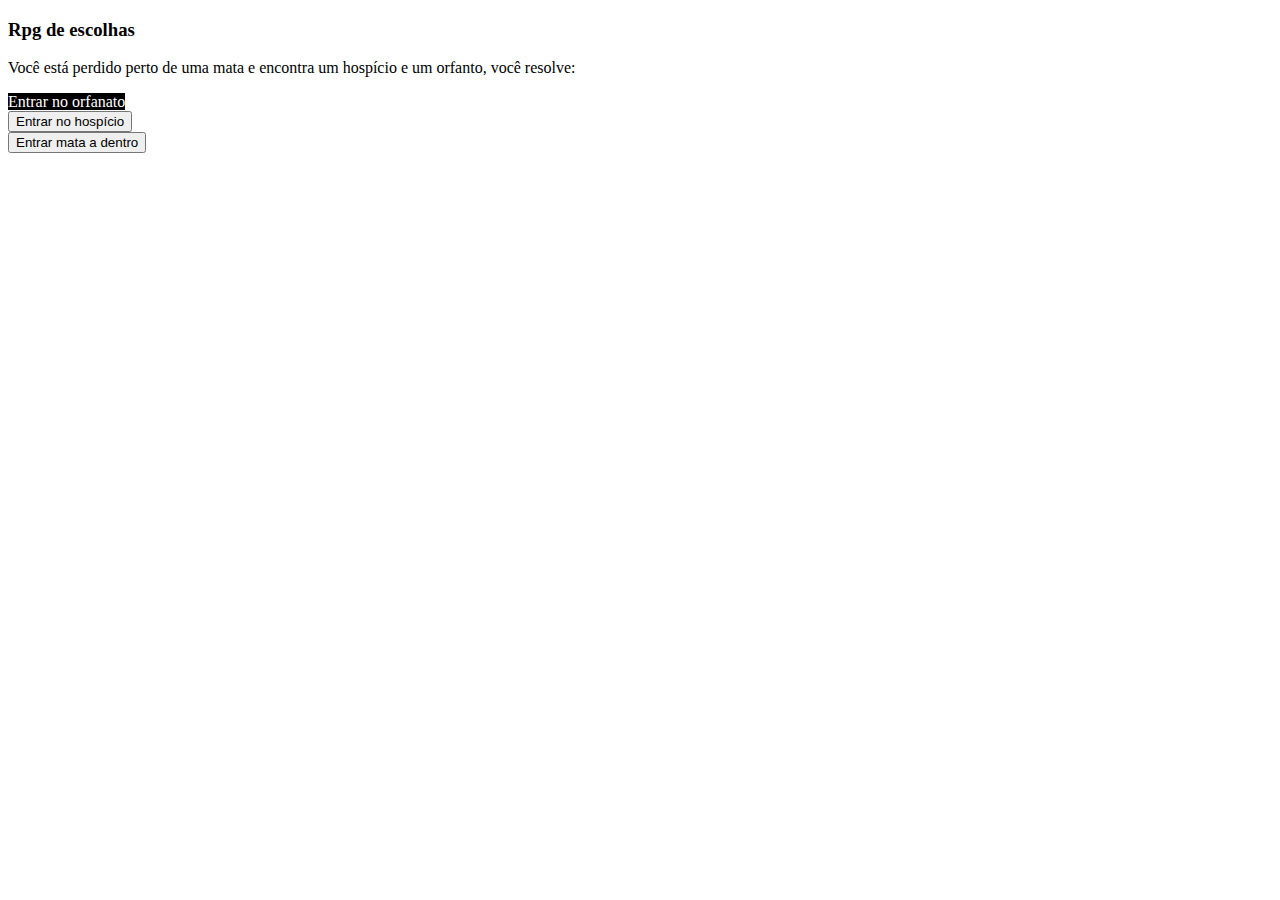
<file: html/index.html>
<!DOCTYPE html>
<html lang="en">

<head>
    <link rel="stylesheet" href="./style.css">
    <meta charset="UTF-8">
    <meta http-equiv="X-UA-Compatible" content="IE=edge">
    <meta name="viewport" content="width=device-width, initial-scale=1.0">
    <title>Início</title>
</head>

<body>
    <h3>Rpg de escolhas</h3>
    <p>Você está perdido perto de uma mata e encontra um hospício e um orfanto, você resolve:</p>
    <a href="./orfanato.html" class="button">Entrar no orfanato</a><br>
    <a href="./hospicio.html"><button>Entrar no hospício</button></a><br>
    <a href="./mato.html"><button>Entrar mata a dentro</button></a>
</body>

</html>
</file>
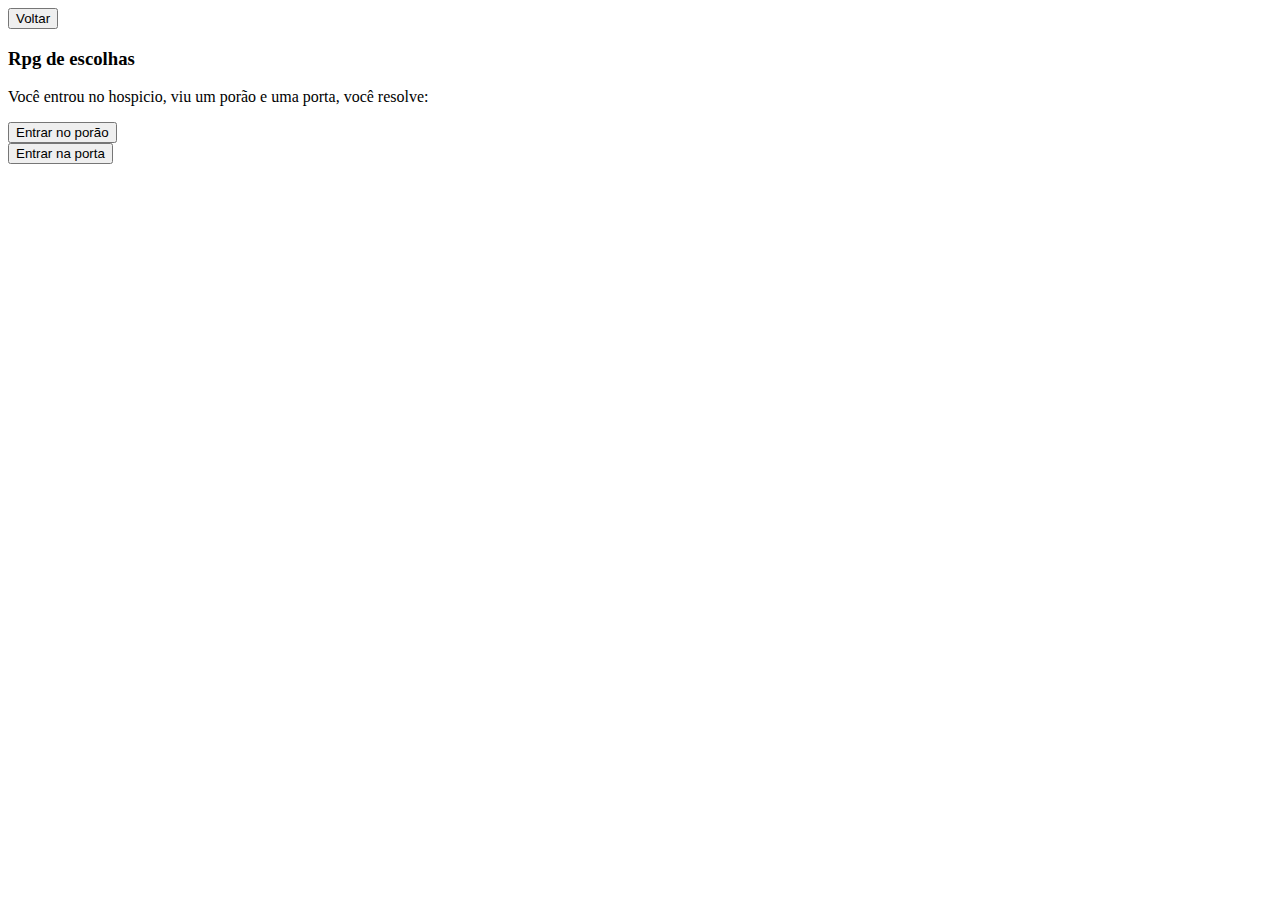
<file: html/hospicio.html>
<!DOCTYPE html>
<html>
    <head>
        <title>hospício</title>
    </head>
    <body>
        <a href="./index.html"><button>Voltar</button></a>
        <h3>Rpg de escolhas</h3>
        <p>Você entrou no hospicio, viu um porão e uma porta, você resolve:</p>
        <a  href="./hospicio/porao.html"><button>Entrar no porão</button></a><br>
        <a  href="./hospicio/porta.html"><button>Entrar na porta</button></a> 
    </body>
</html>
</file>
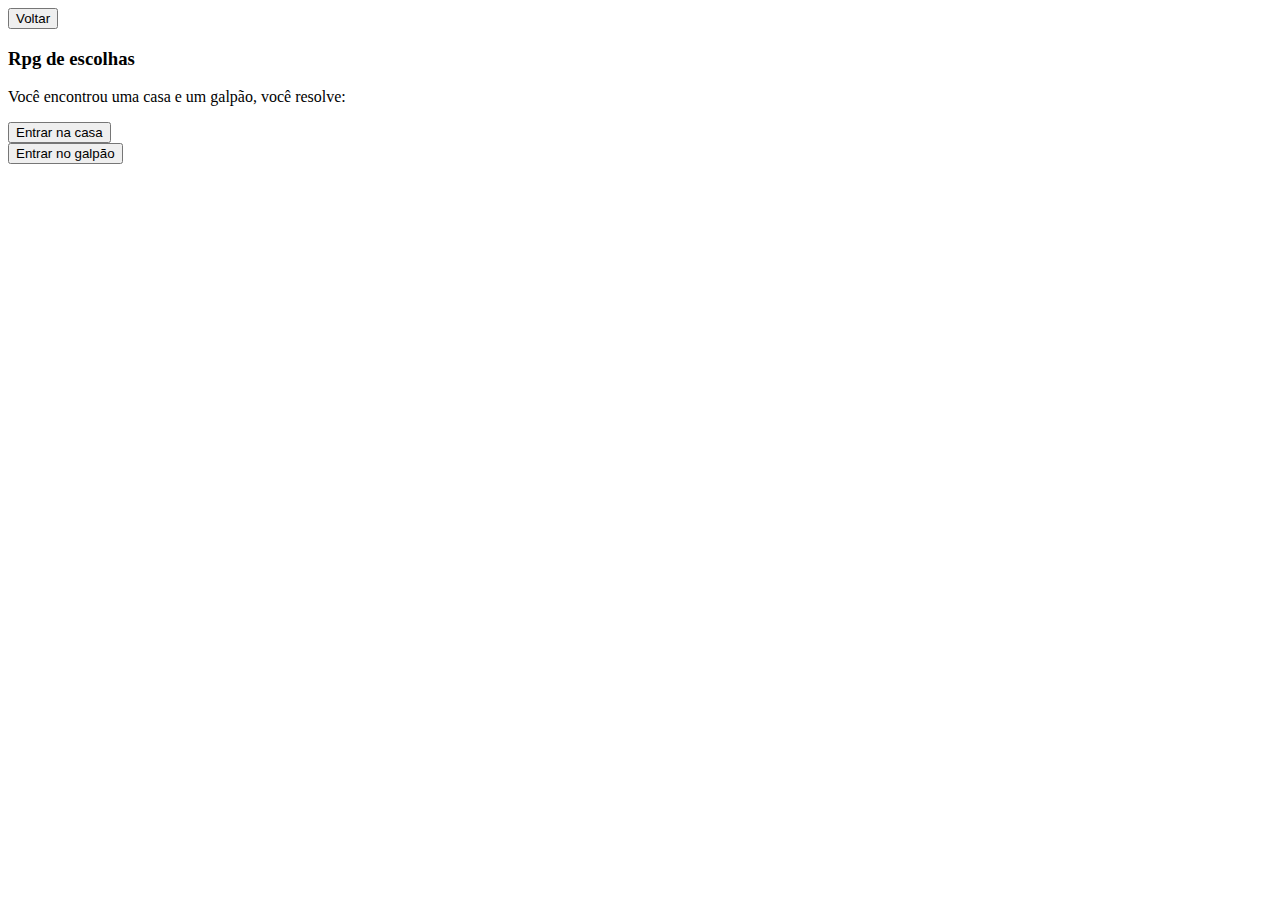
<file: html/mato.html>
<!DOCTYPE html>
<html>
    <head>
        <title>Dentro da mata</title>
    </head>
    <body>
        <a href="./index.html"><button>Voltar</button></a>
        <h3>Rpg de escolhas</h3>
        <p>Você encontrou uma casa e um galpão, você resolve:</p>
        <a  href="./mato/casa.html"><button>Entrar na casa</button></a><br>
        <a  href="./mato/"><button>Entrar no galpão</button></a>
    </body>
</html>
</file>
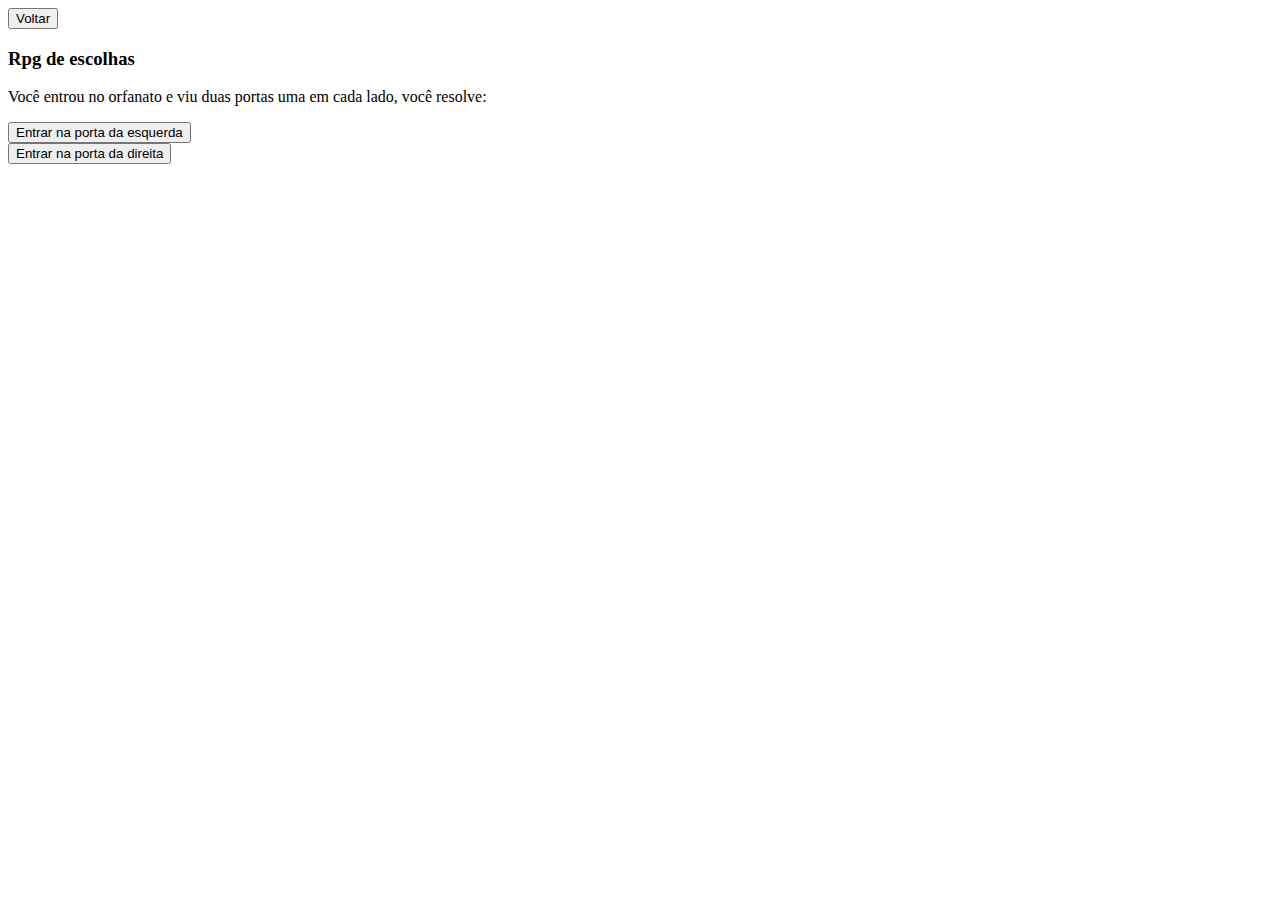
<file: html/orfanato.html>
<!DOCTYPE html>
<html>
    <head>
        <title>Orfanato</title>
    </head>
    <body>
        <a href="./index.html"><button>Voltar</button></a>
        <h3>Rpg de escolhas</h3>
        <p>Você entrou no orfanato e viu duas portas uma em cada lado, você resolve:</p>
        <a  href="./orfanato/"><button>Entrar na porta da esquerda</button></a><br>
        <a  href="./orfanato/"><button>Entrar na porta da direita</button></a>
    </body>
</html>
</file>
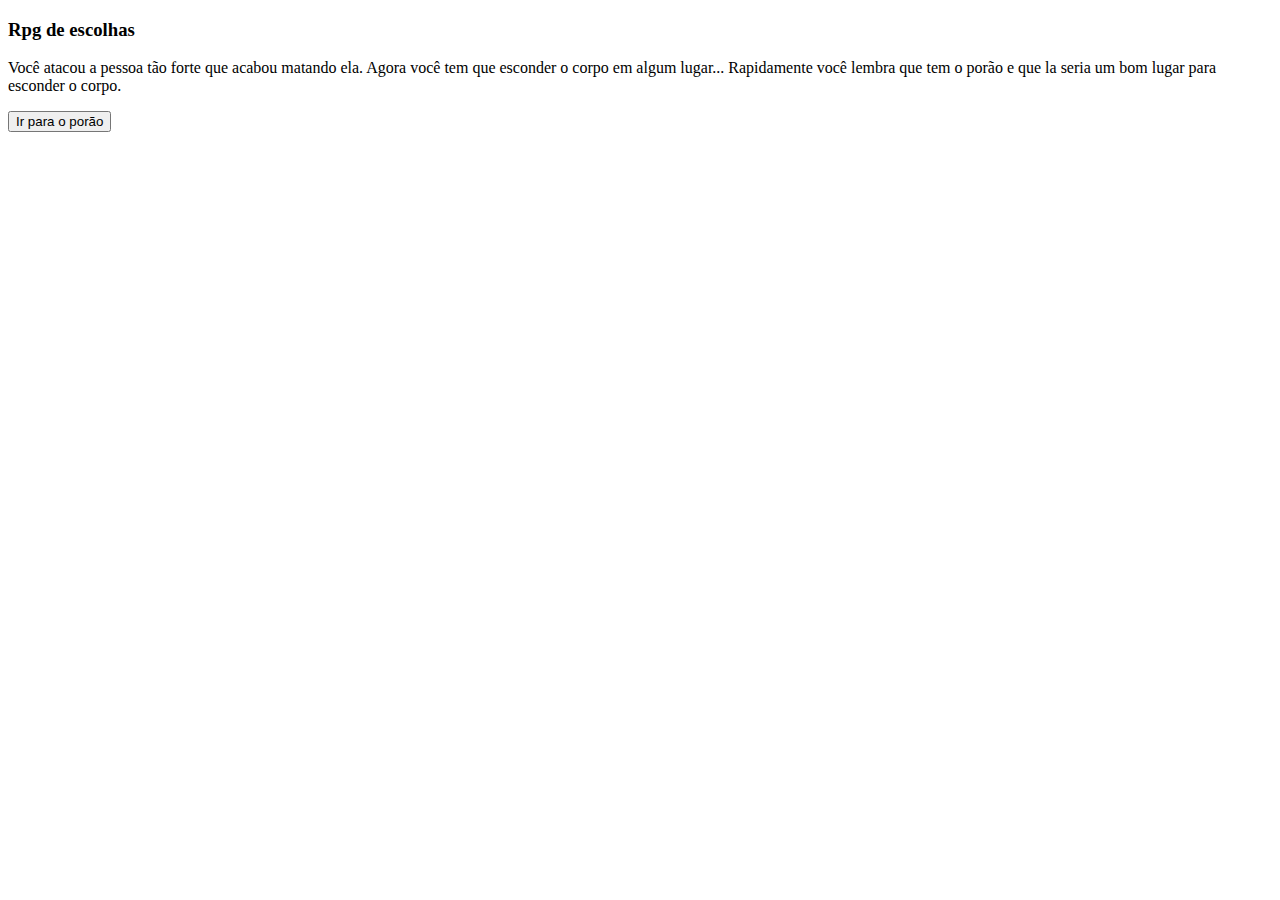
<file: html/hospicio/ataque.html>
<!DOCTYPE html>
<html>
    <head>
        <title>Matou o best</title>
    </head>
    <body>
        <h3>Rpg de escolhas</h3>
        <p>Você atacou a pessoa tão forte que acabou matando ela. Agora você tem que esconder o corpo em algum lugar... Rapidamente você lembra que tem o porão e que la seria um bom lugar para esconder o corpo.</p>
        <a  href="./porao2/porao.html"><button>Ir para o porão</button></a><br>
    </body>
</html>
</file>
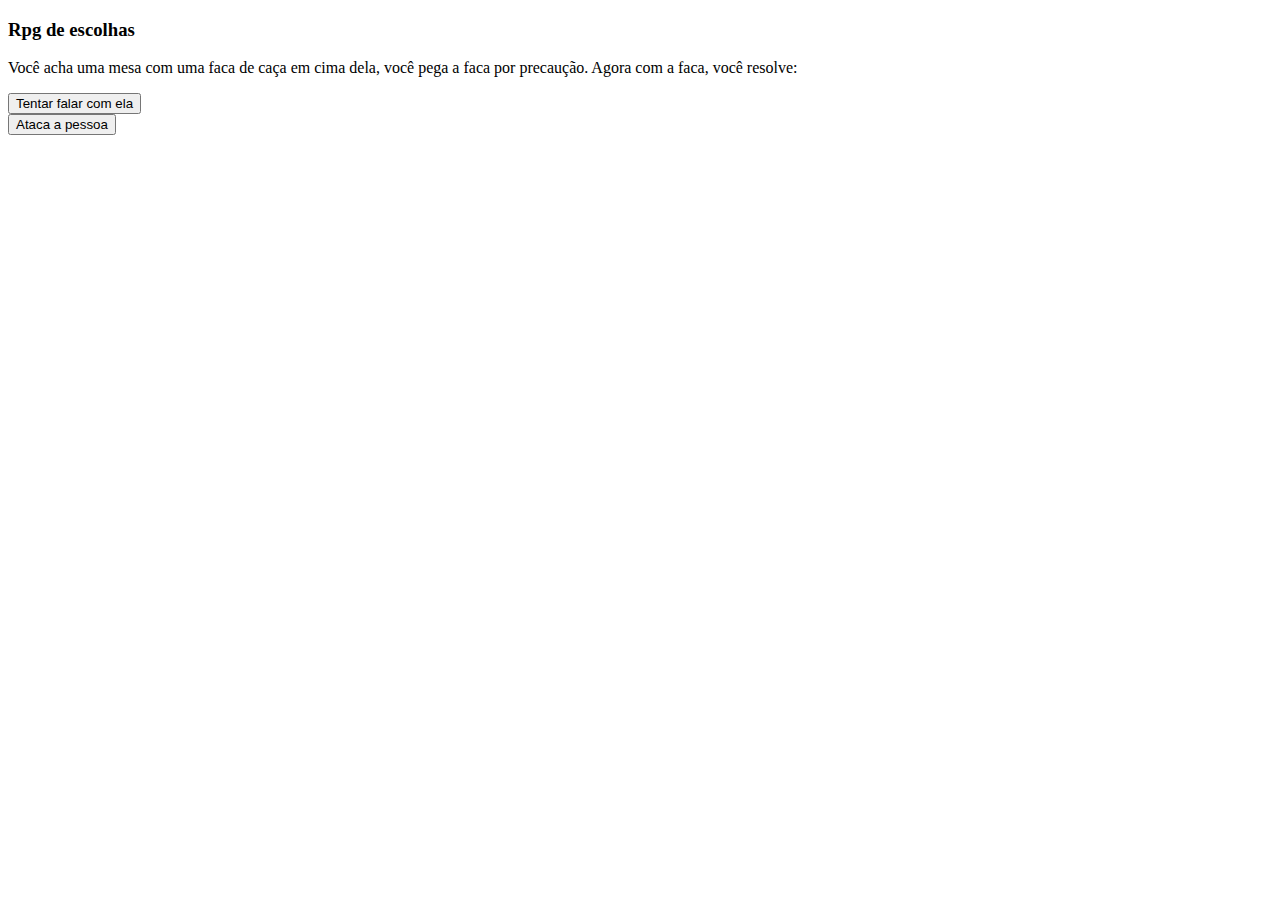
<file: html/hospicio/faca.html>
<!DOCTYPE html>
<html>
    <head>
        <title>Porta</title>
    </head>
    <body>
        <h3>Rpg de escolhas</h3>
        <p>Você acha uma mesa com uma faca de caça em cima dela, você pega a faca por precaução. Agora com a faca, você resolve:</p>
        <a  href="./fp.html"><button>Tentar falar com ela</button></a><br>
        <a  href="./ataque.html"><button>Ataca a pessoa</button></a> 
    </body>
</html>
</file>
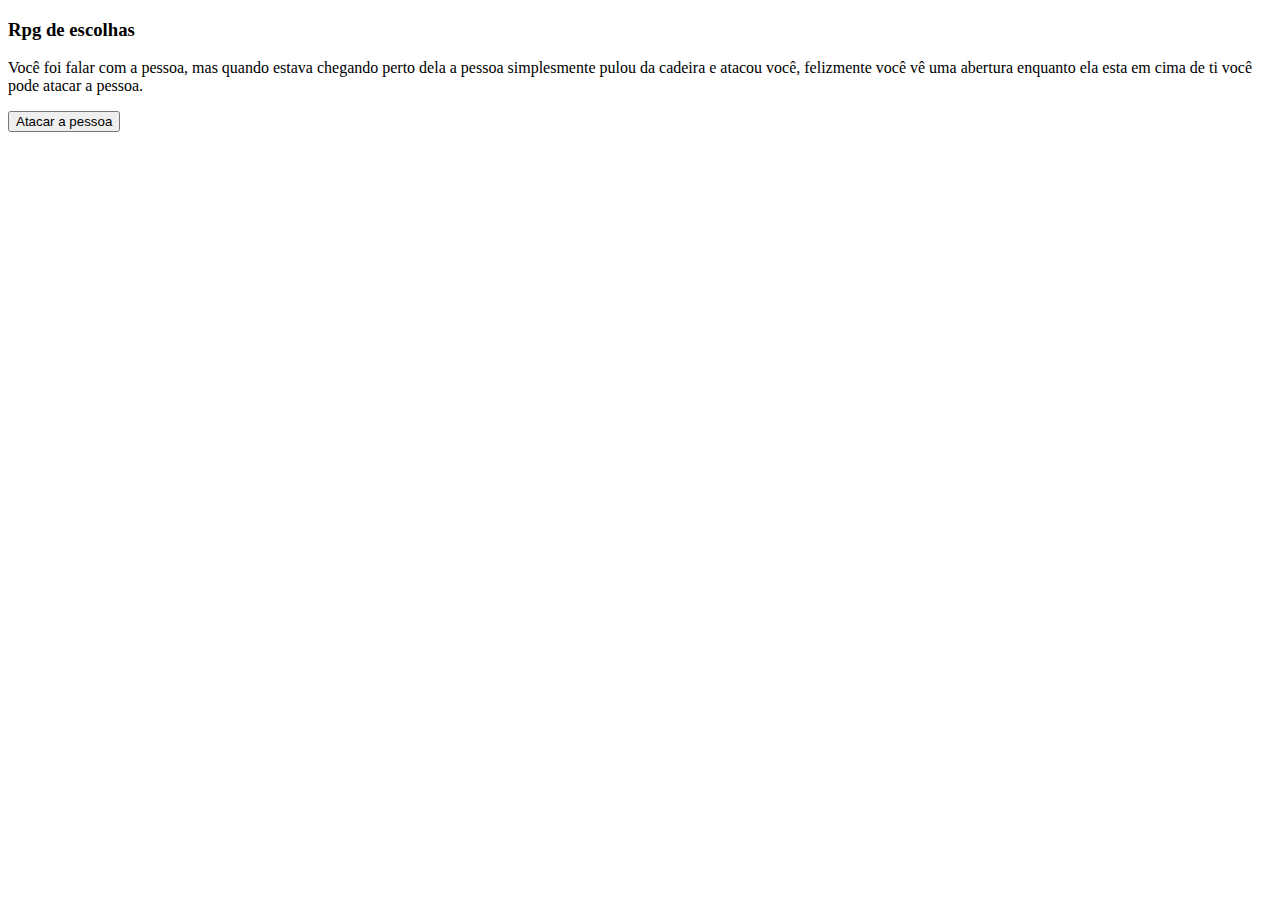
<file: html/hospicio/fp.html>
<!DOCTYPE html>
<html>
    <head>
        <title>Ataque surpresa</title>
    </head>
    <body>
        <h3>Rpg de escolhas</h3>
        <p>Você foi falar com a pessoa, mas quando estava chegando perto dela a pessoa simplesmente pulou da cadeira e atacou você, felizmente você vê uma abertura enquanto ela esta em cima de ti você pode atacar a pessoa.</p>
        <a  href="./ataque.html"><button>Atacar a pessoa</button></a><br>
    </body>
</html>
</file>
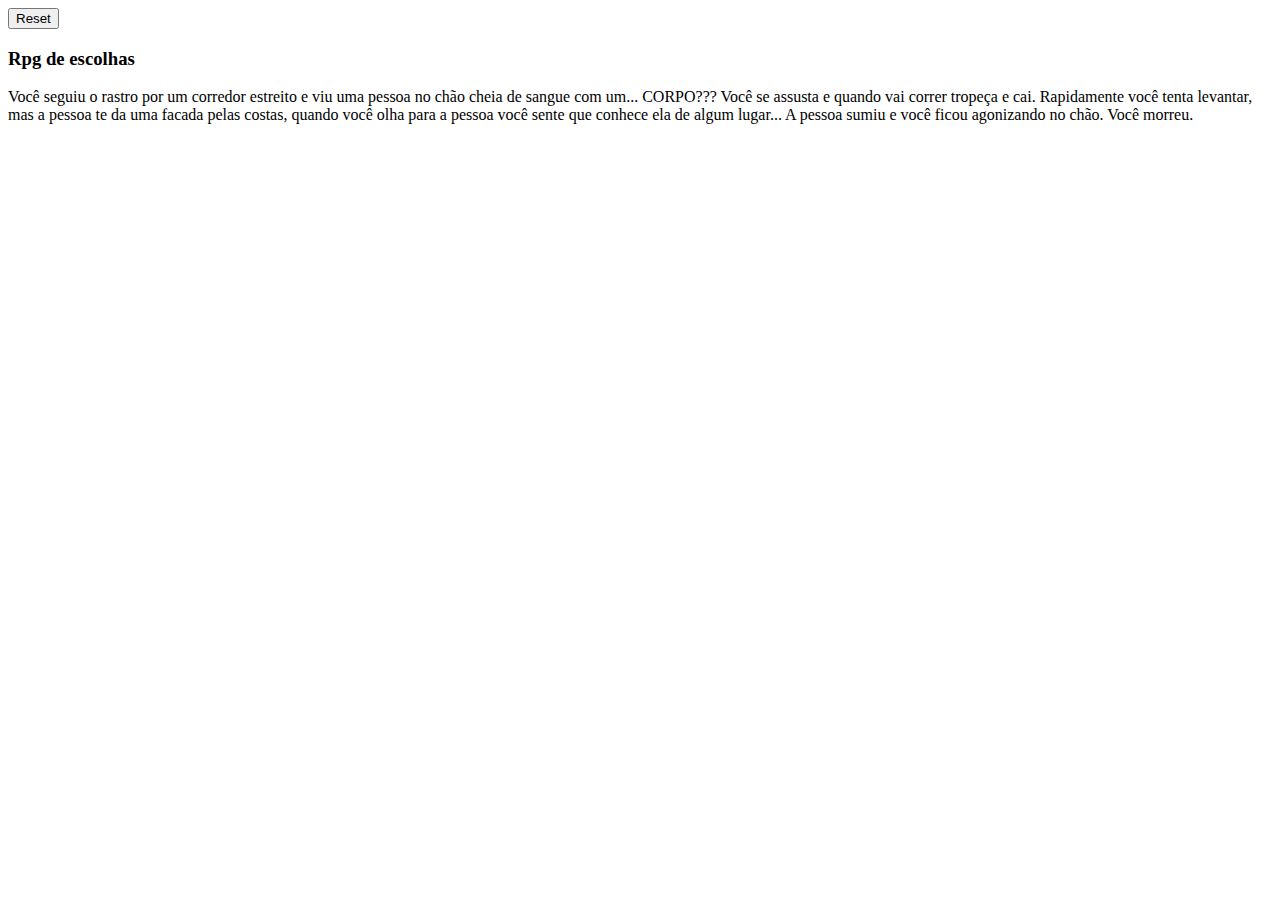
<file: html/hospicio/mortePorao.html>
<!DOCTYPE html>
    <html>
    <head>
        <title>Porão</title>
    </head>
    <body>
        <a href="../index.html"><button>Reset</button></a>
        <h3>Rpg de escolhas</h3>
        <p>Você seguiu o rastro por um corredor estreito e viu uma pessoa no chão cheia de sangue com um... CORPO??? Você se assusta e quando vai correr tropeça e cai. Rapidamente você tenta levantar, mas a pessoa te da uma facada pelas costas, quando você olha para a pessoa você sente que conhece ela de algum lugar... A pessoa sumiu e você ficou agonizando no chão. Você morreu.</p> 
    </body>
</html>
</file>
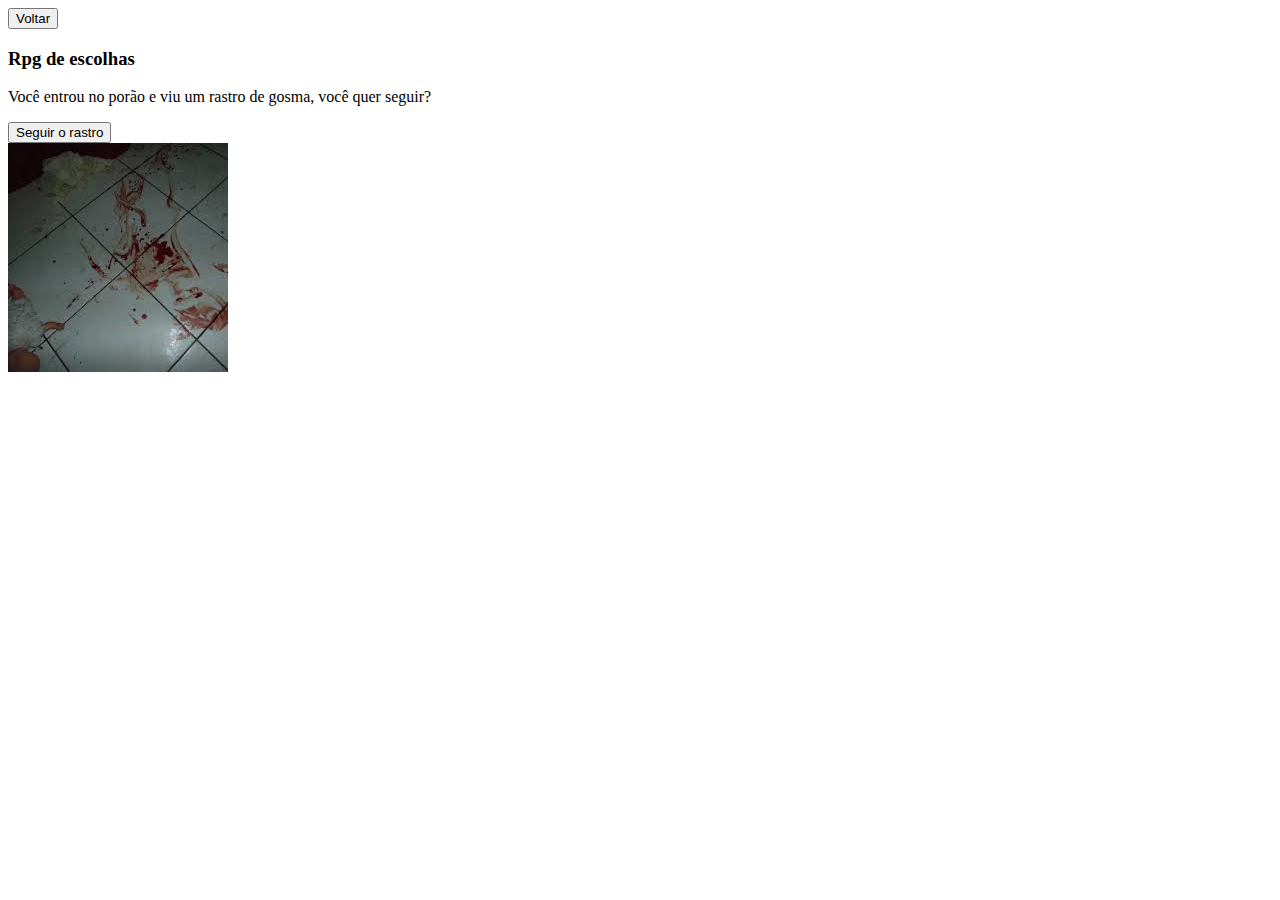
<file: html/hospicio/porao.html>
<!DOCTYPE html>
<html>
    <head>
        <title>Porão</title>
    </head>
    <body>
        <a href="../hospicio.html"><button>Voltar</button></a>
        <h3>Rpg de escolhas</h3>
        <p>Você entrou no porão e viu um rastro de gosma, você quer seguir?</p>
        <a  href="./mortePorao.html"><button>Seguir o rastro</button></a><br>
        <img src="../../img/sangue.jpeg">
    </body>
</html>
</file>
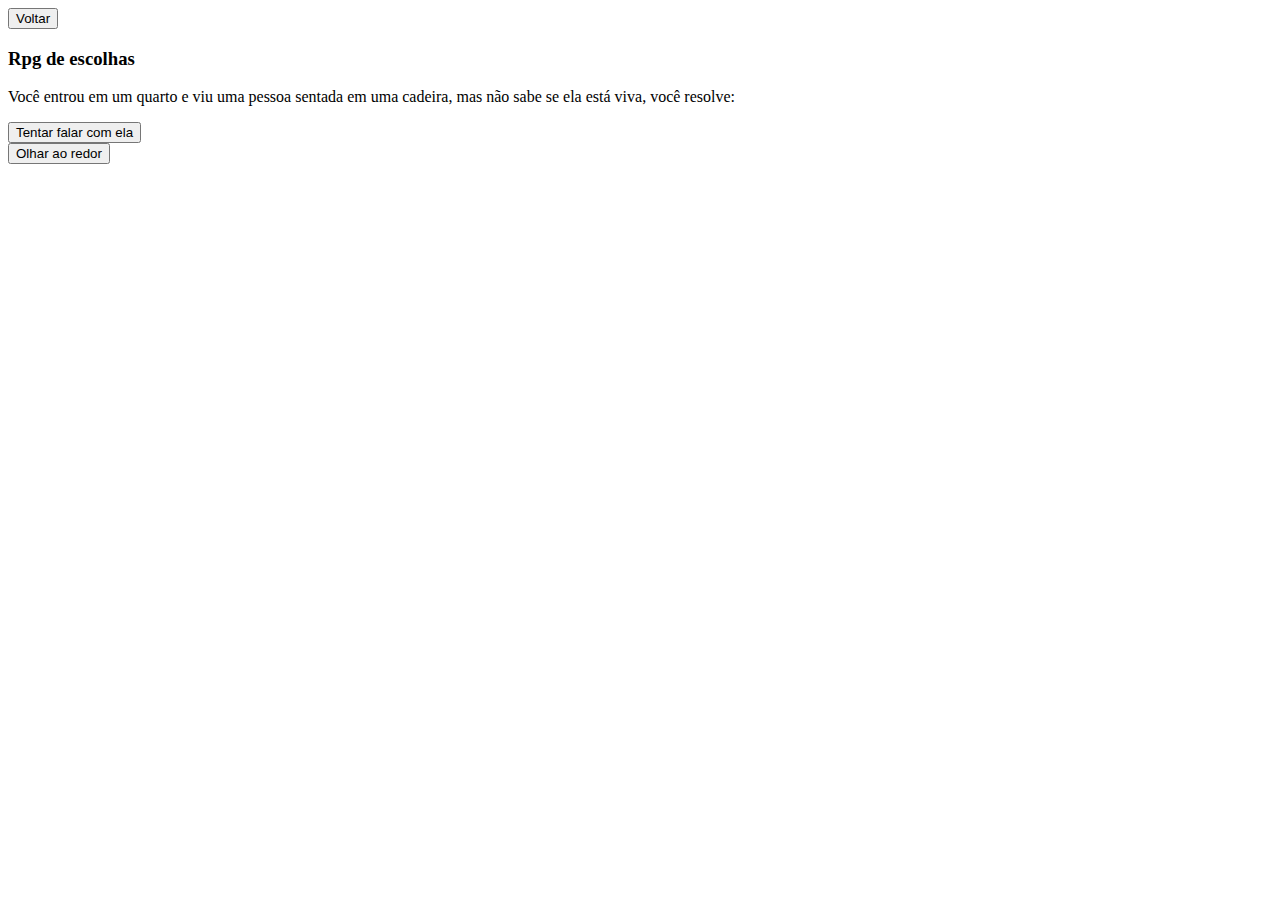
<file: html/hospicio/porta.html>
<!DOCTYPE html>
<html>
    <head>
        <title>Porta</title>
    </head>
    <body>
        <a href="../hospicio.html"><button>Voltar</button></a>
        <h3>Rpg de escolhas</h3>
        <p>Você entrou em um quarto e viu uma pessoa sentada em uma cadeira, mas não sabe se ela está viva, você resolve:</p>
        <a  href="./fp.html"><button>Tentar falar com ela</button></a><br>
        <a  href="./faca.html"><button>Olhar ao redor</button></a> 
    </body>
</html>
</file>
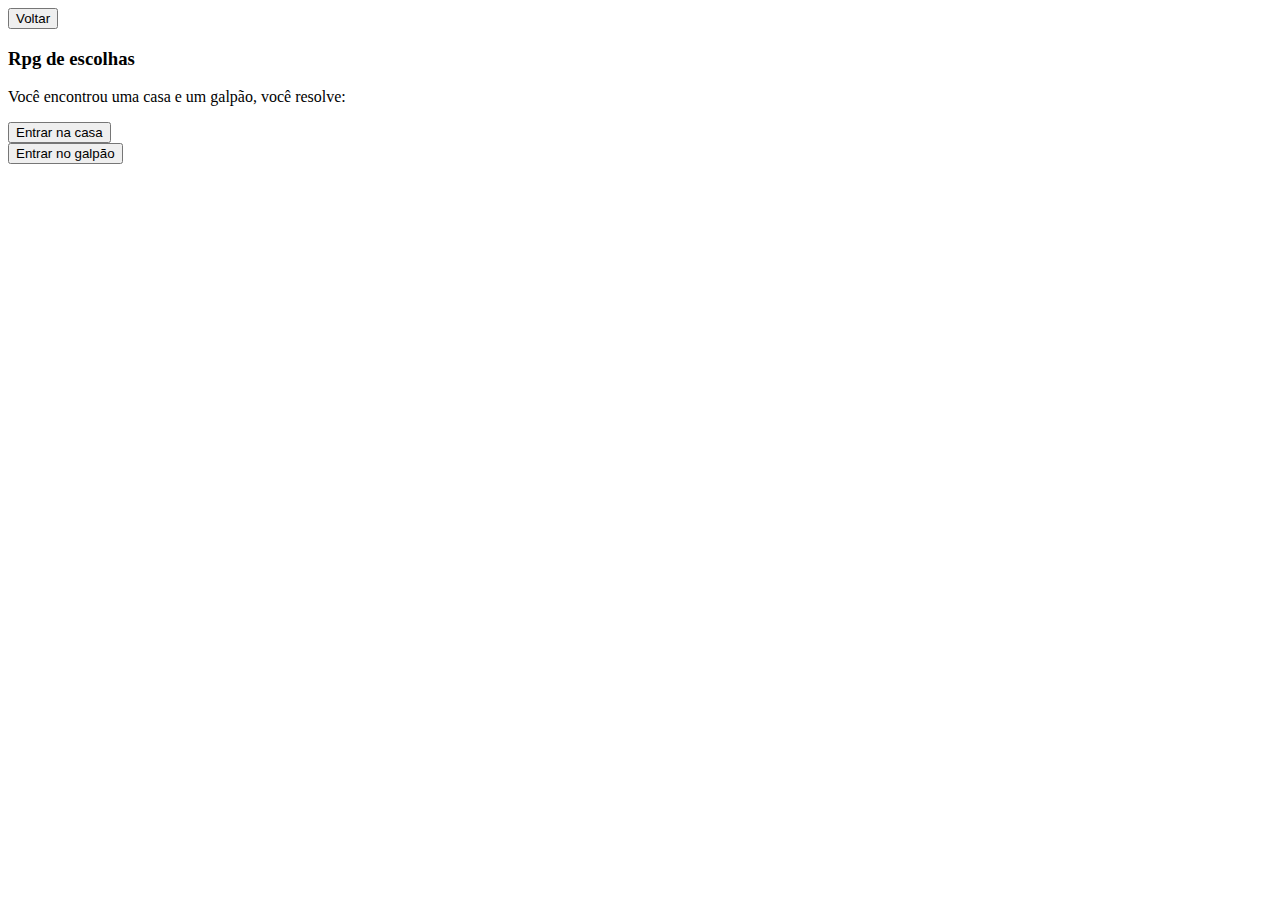
<file: html/mato/casa.html>
<!DOCTYPE html>
<html lang="en">

<head>
    <meta charset="UTF-8">
    <meta http-equiv="X-UA-Compatible" content="IE=edge">
    <meta name="viewport" content="width=device-width, initial-scale=1.0">
    <title>Casa</title>
</head>

<body>
    <a href="../mato.html"><button>Voltar</button></a>
    <h3>Rpg de escolhas</h3>
    <p>Você encontrou uma casa e um galpão, você resolve:</p>
    <a href="./mato/"><button>Entrar na casa</button></a><br>
    <a href="./mato/"><button>Entrar no galpão</button></a>
</body>

</html>
</file>
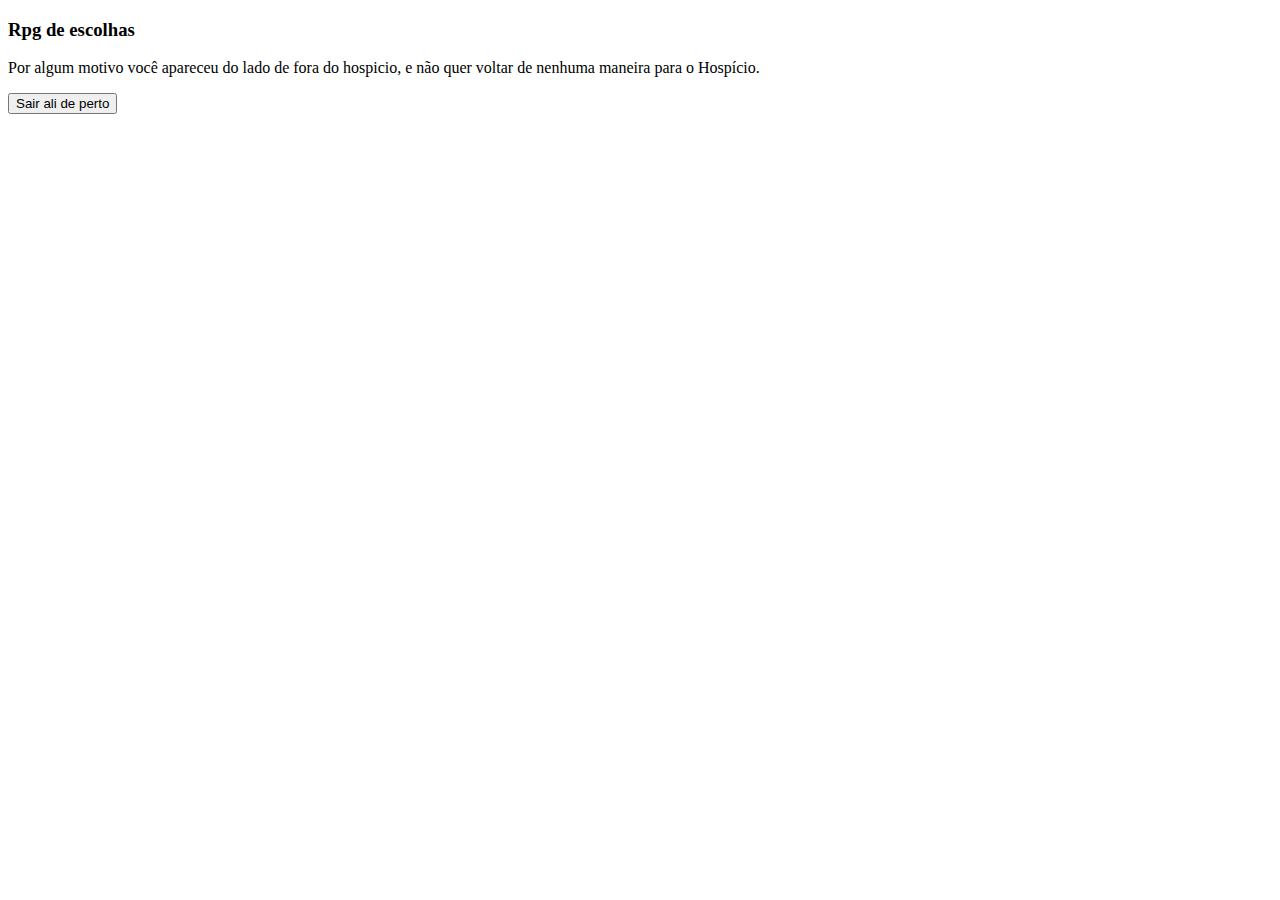
<file: html/hospicio/porao2/hospicio.html>
<!DOCTYPE html>
    <html>
        <head>
            <title>Hospício</title>
        </head>
        <body>
            <h3>Rpg de escolhas</h3>
            <p>Por algum motivo você apareceu do lado de fora do hospicio, e não quer voltar de nenhuma maneira para o Hospício.</p>
            <a  href="../../index.html"><button>Sair ali de  perto</button></a>
        </body>
    </html>
</file>
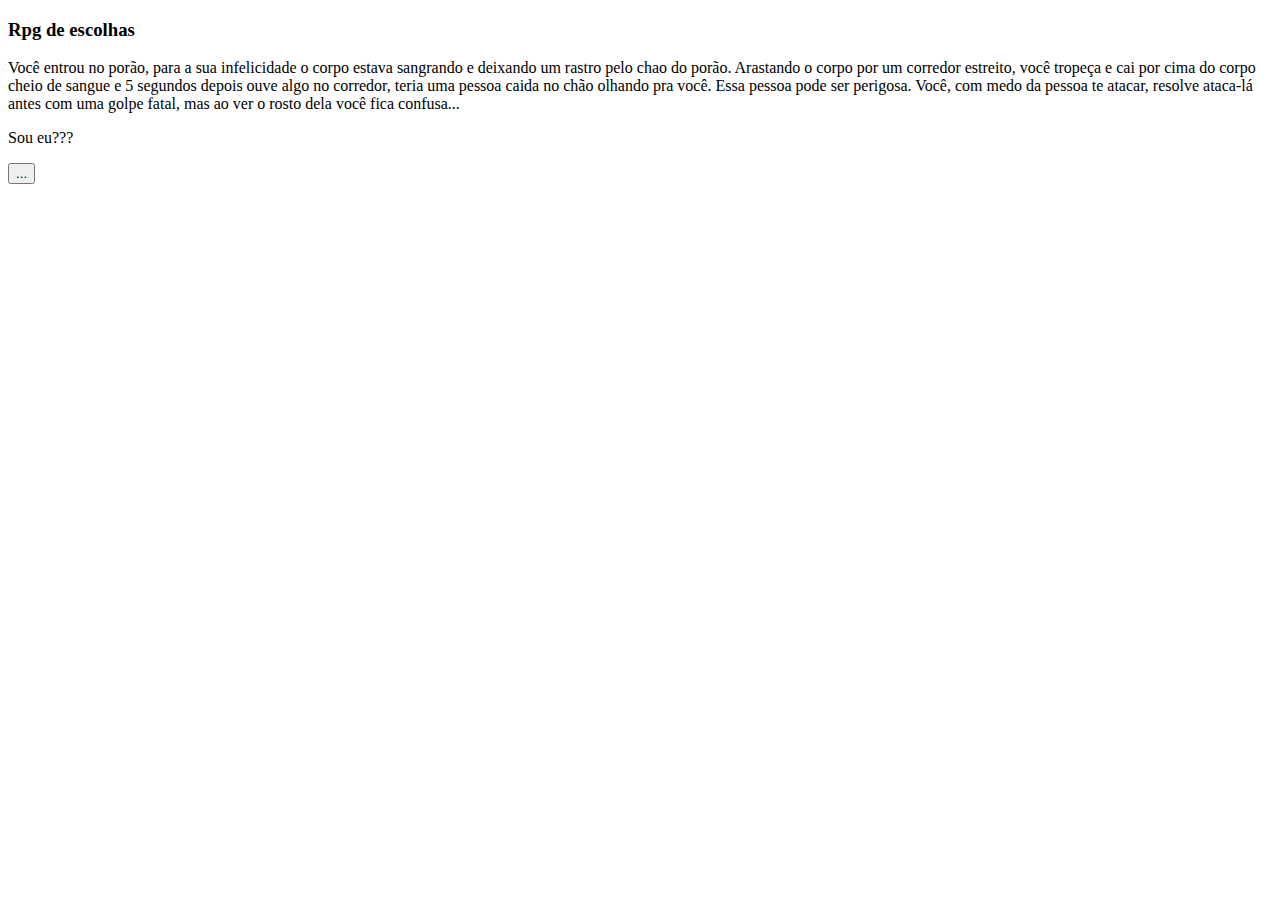
<file: html/hospicio/porao2/porao.html>
<!DOCTYPE html>
<html>
    <head>
        <title>Porão</title>
    </head>
    <body>
        <h3>Rpg de escolhas</h3>
        <p>Você entrou no porão, para a sua infelicidade o corpo estava sangrando e deixando um rastro pelo chao do porão. Arastando o corpo por um corredor estreito, você tropeça e cai por cima do corpo cheio de sangue e 5 segundos depois ouve algo no corredor, teria uma pessoa caida no chão olhando pra você. Essa pessoa pode ser perigosa. Você, com medo da pessoa te atacar, resolve ataca-lá antes com uma golpe fatal, mas ao ver o rosto dela você fica confusa...</p>
        <p>Sou eu???</p>
        <a  href="./hospicio.html"><button>...</button></a><br>
    </body>
</html>
</file>
<file: html/style.css>
.button {
    color: white;
    background-color: black;
    text-decoration: none;
}

body {
   
}
</file>
